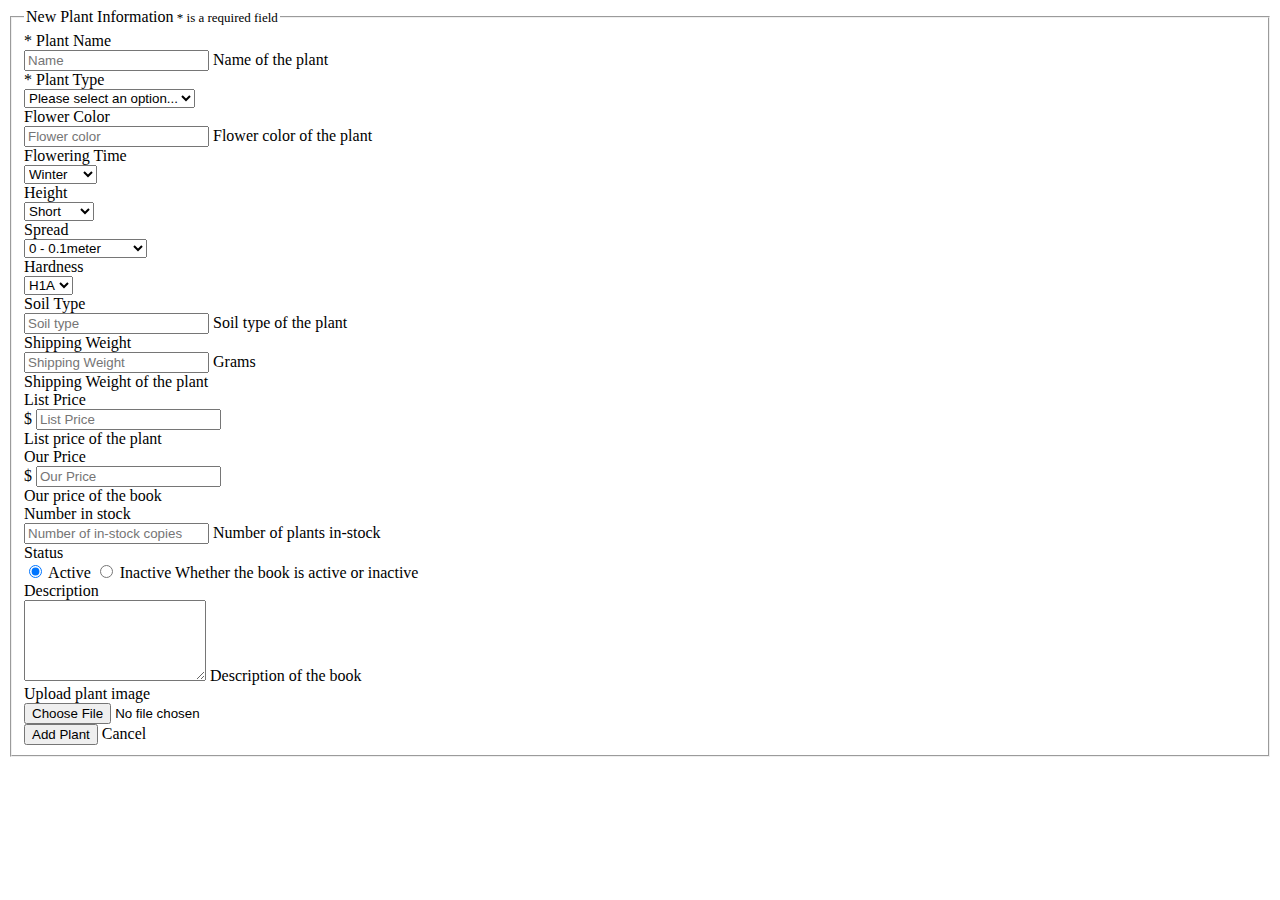
<file: adminportal/src/main/resources/templates/addPlant.html>
<html lang="en" xmlns:th="http://www.thymeleaf.org">

<head th:replace="common/header :: common-header" />


<body>
	<div th:replace="common/header :: navbar" />
	<div class="container">
		<div class="row">
			<form class="form-horizontal" th:action="@{/plant/add}" method="post" enctype="multipart/form-data">
				<fieldset>
					<legend class="center-block">
						New Plant Information<span style="font-size: small"> * is a
							required field</span>
					</legend>
					<div class="form-group">
						<label class="col-md-2 control-label" for="plantname">* Plant Name</label>

						<div class="col-md-8">
							<input type="text" name="plantname" class="form-control" id="plantname"
								th:value="${plant.plantname}" required="required" placeholder="Name" />
							<span class="help-block">Name of the plant</span>
						</div>
					</div>
					<div class="form-group">
						<label class="col-md-2 control-label" for="planttype">* Plant Type</label>

						<div class="col-md-8">
							<select th:value="${plant.planttype}" id="planttype" name="planttype"
								class="form-control">
								<option value="" selected="selected" disabled="disabled">Please
									select an option...</option>
						
								<option value="Alpines" th:selected="(${plant.planttype}=='Alpines')">Alpines</option>
								<option value="Aquatic plant" th:selected="(${plant.planttype}=='Aquatic plant')">Aquatic plant</option>
								<option value="Bulbs" th:selected="(${plant.planttype}=='Bulbs')">Bulbs</option>
								<option value="Cacti &amp; Succulents" th:selected="(${plant.planttype}=='Cacti &amp; Succulents')">Cacti &amp; Succulents</option>
								<option value="Carniverous plant" th:selected="(${plant.planttype}=='Carniverous plant')">Carniverous plant</option>
								<option value="Climbers" th:selected="(${plant.planttype}=='Climbers')">Climbers</option>
								<option value="Ferns" th:selected="(${plant.planttype}=='Ferns')">Ferns</option>
								<option value="Grasses" th:selected="(${plant.planttype}=='Grasses')">Grasses</option>
								<option value="Heathers" th:selected="(${plant.planttype}=='Heathers')">Heathers</option>
								<option value="Shrubs" th:selected="(${plant.planttype}=='Shrubs')">Shrubs</option>
								<option value="Trees" th:selected="(${plant.planttype}=='Trees')">Trees</option>
							</select>
						</div>
					</div>
					<div class="form-group">
						<label class="col-md-2 control-label" for="flowercolor"> Flower Color</label>

						<div class="col-md-8">
							<input type="text" name="flowercolor" class="form-control" id="flowercolor"
								th:value="${plant.flowercolor}" placeholder="Flower color" />
							<span class="help-block">Flower color of the plant</span>
						</div>
					</div>
					<div class="form-group">
						<label class="col-md-2 control-label" for="floweringtime"> Flowering Time</label>

						<div class="col-md-8">
							<select th:value="${plant.floweringtime}" id="floweringtime" name="floweringtime"
								class="form-control">
								<option value="winter">Winter</option>
								<option value="summer">Summer</option>
								<option value="spring">Spring</option>
								<option value="autumn">Autumn</option>
							</select>
						</div>
					</div>
					<div class="form-group">
						<label class="col-md-2 control-label" for="height"> Height</label>

						<div class="col-md-8">
							<select th:value="${plant.height}" id="height" name="height"
								class="form-control">
								<option value="short">Short</option>
								<option value="medium">Medium</option>
								<option value="long">Long</option>
								
							</select>
						</div>
					</div>
					<div class="form-group">
						<label class="col-md-2 control-label" for="spread"> Spread</label>

						<div class="col-md-8">
							<select th:value="${plant.spread}" id="spread" name="spread"
								class="form-control">
								<option value="0 - 0.1meter">0 - 0.1meter</option>
								<option value="0.1m - 0.5meter">0.1m - 0.5meter</option>
								<option value="0.5m - 1meter">0.5m - 1meter</option>
								<option value="1m - 1.5meters">1m - 1.5meters</option>
								<option value="1.5m - 2.5meters">1.5m - 2.5meters</option>
							</select>
						</div>
					</div>
					
					<div class="form-group">
						<label class="col-md-2 control-label" for="hardness"> Hardness</label>

						<div class="col-md-8">
							<select th:value="${plant.hardness}" id="hardness" name="hardness"
								class="form-control">
								<option value="H1A">H1A</option>
								<option value="H1B">H1B</option>
								<option value="H1C">H1C</option>
								<option value="H2">H2</option>
								<option value="H3">H3</option>
								<option value="H4">H4</option>
							</select>
						</div>
					</div>
					<div class="form-group">
						<label class="col-md-2 control-label" for="soiltype"> Soil Type</label>

						<div class="col-md-8">
							<input type="text" name="soiltype" class="form-control" id="soiltype"
								th:value="${plant.soiltype}" placeholder="Soil type" />
							<span class="help-block">Soil type of the plant</span>
						</div>
					</div>
					<div class="form-group">
						<label class="col-md-2 control-label" for="shippingWeight">Shipping
							Weight</label>
						<div class="col-md-8">
							<div class="input-group">
								<input th:value="${plant.shippingWeight}" type="number" step="0.01"
									name="shippingWeight" class="form-control" id="shippingWeight"
									placeholder="Shipping Weight" /> <span
									class="input-group-addon">Grams</span>
							</div>
							<span class="help-block">Shipping Weight of the plant</span>
						</div>
					</div>
					<div class="form-group">
						<label class="col-md-2 control-label" for="listPrice">List
							Price</label>
						<div class="col-md-8">
							<div class="input-group">
								<span class="input-group-addon">$</span> <input
									th:value="${plant.listPrice}" type="number" name="listPrice" step="0.01"
									class="form-control" id="listPrice" placeholder="List Price" />
							</div>
							<span class="help-block">List price of the plant</span>
						</div>
					</div>
					<div class="form-group">
						<label class="col-md-2 control-label" for="ourPrice">Our
							Price</label>
						<div class="col-md-8">
							<div class="input-group">
								<span class="input-group-addon">$</span> <input
									th:value="${plant.ourPrice}" type="number" name="ourPrice" step="0.01"
									class="form-control" id="ourPrice" placeholder="Our Price" />
							</div>
							<span class="help-block">Our price of the book</span>
						</div>
					</div>
					<div class="form-group">
						<label class="col-md-2 control-label" for="inStockNumber">Number
							in stock</label>
						<div class="col-md-8">
							<input th:value="${plant.inStockNumber}" type="number"
								name="inStockNumber" class="form-control" id="inStockNumber"
								placeholder="Number of in-stock copies" /> <span
								class="help-block">Number of plants in-stock</span>
						</div>
					</div>
					<div class="form-group">
						<label class="col-md-2 control-label" for="status">Status</label>
						<div class="col-md-8">
							<label><input value="true" type="radio" name="active"
								checked="checked" /> Active </label> <label><input
								value="false" type="radio" name="active" />
								Inactive </label> <span class="help-block">Whether the book is
								active or inactive</span>
						</div>
					</div>
					<div class="form-group">
						<label class="col-md-2 control-label" for="description">Description</label>
						<div class="col-md-8">
							<textarea name="description" rows="5" class="form-control"
								id="description" th:value="${plant.description}"
								placeholder="Description">
								</textarea>
							<span class="help-block">Description of the book</span>
						</div>
					</div>
					<div class="form-group">
						<div class="col-md-2">
							<label for="plantImage">Upload plant image</label>
						</div>
						<div class="col-md-8">
							<input id="plantImage" type="file" name="plantImage"
								th:value="${plant.plantImage}" />
						</div>
					</div>
					<div class="form-group">
						<div class="col-md-2"></div>
						<div class="col-md-8">
							<button type="submit" class="btn btn-success">Add Plant</button>
							<a class="btn btn-danger" th:href="@{/}">Cancel</a>
						</div>
					</div>
				</fieldset>
			</form>
		</div>
	</div>

	<div th:replace="common/header :: common-bottom-scripts" />

</body>

</html>
</file>
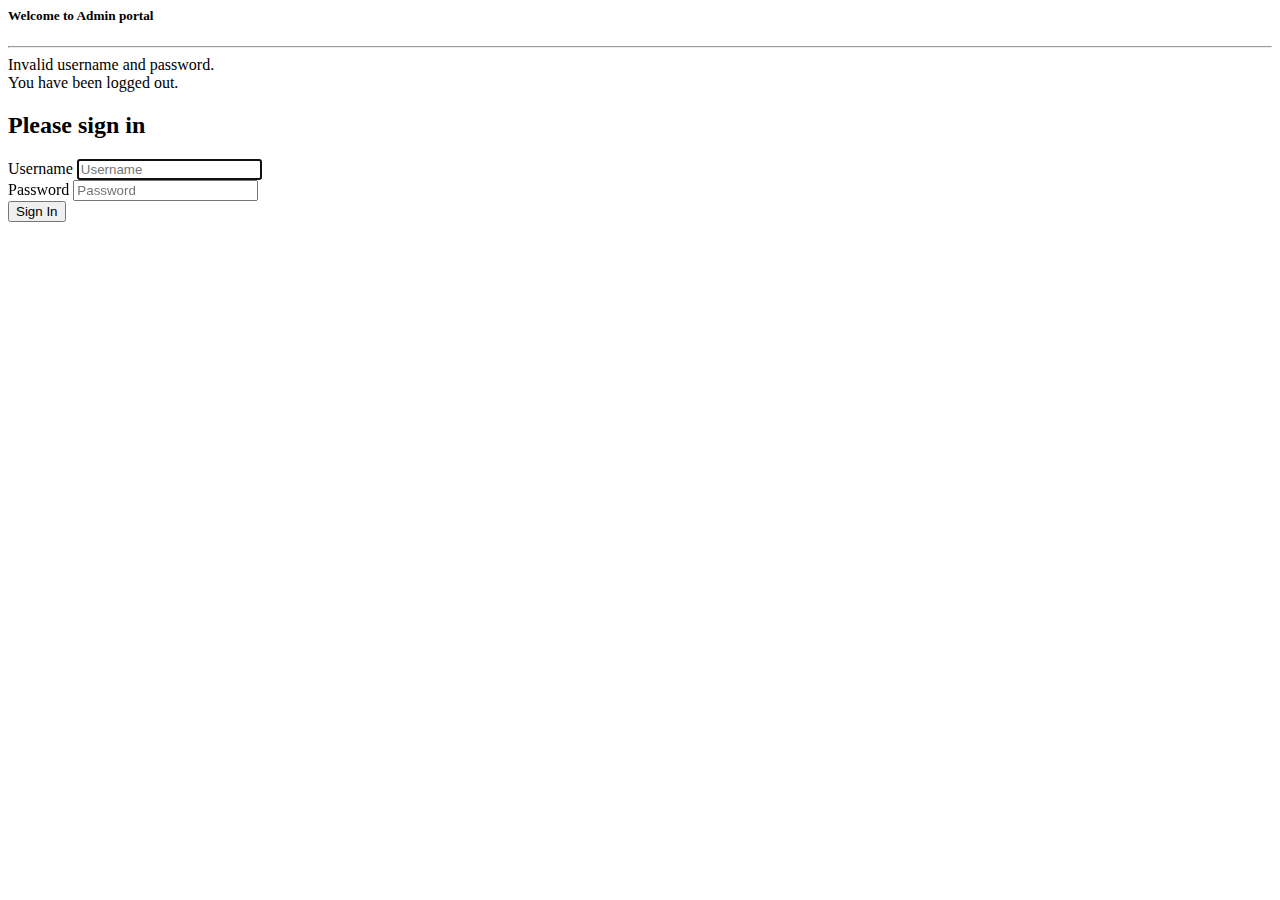
<file: adminportal/src/main/resources/templates/login.html>
<html lang="en" xmlns:th="http://www.thymeleaf.org">

<head th:replace="common/header :: common-header" />
	

<body>
<div class="container">
<h5 class="center-block">Welcome to Admin portal</h5>
<hr />	
<img th:src="@{/image/log.jpg}" class="img-responsive" style="width: 250px;"/>
			 
			
<div class="row">
			<div class="col-xs-4 col-md-offset-4">
				<div class="bg-danger" th:if="${param.error}">Invalid username
					and password.</div>
				<div class="bg-danger" th:if="${param.logout}">You have been
					logged out.</div>
				<form class="form-signin" th:action="@{/login}" method="post">
					<h2 class="form-signin-heading">Please sign in</h2>
					<div class="form-group">
						<label for="username" class="sr-only">Username</label> <input
							type="text" class="form-control" placeholder="Username"
							name="username" id="username" required="required"
							autofocus="autofocus" />
					</div>
					<div class="form-group">
						<label for="password" class="sr-only">Password</label> <input
							type="password" class="form-control" placeholder="Password"
							name="password" id="password" required="required" />
					</div>
					<button class="btn btn-lg btn-primary btn-block" type="submit">Sign
						In</button>
				</form>
			</div>
		</div>			
			
			</div>
<div th:replace="common/header :: common-bottom-scripts" />

</body>

</html>
</file>
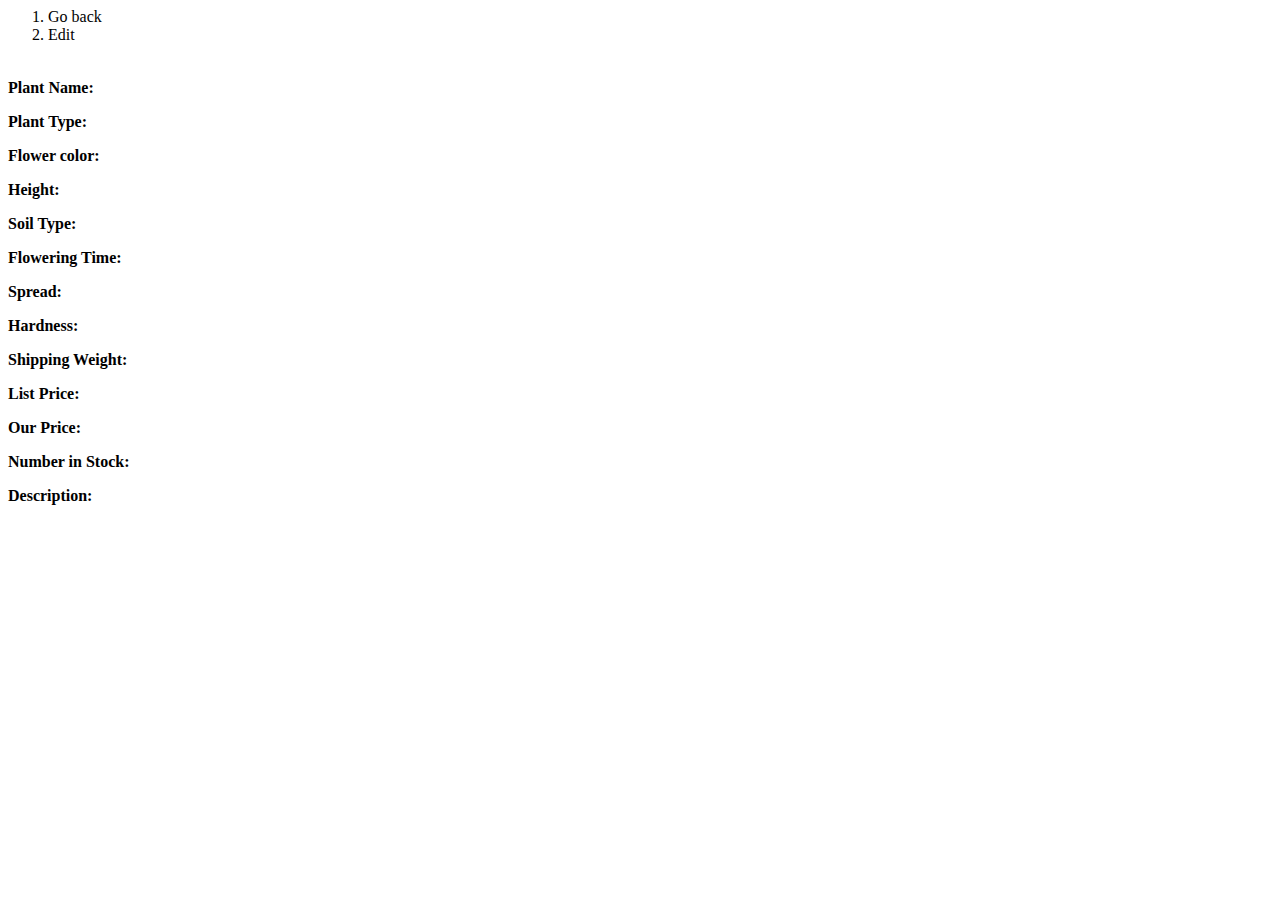
<file: adminportal/src/main/resources/templates/plantInfo.html>
<html lang="en" xmlns:th="http://www.thymeleaf.org">

<head th:replace="common/header :: common-header" />
	

<body>
<div th:replace="common/header :: navbar" />
	
		<div class="container">
		
		<div>
			<ol class="breadcrumb">
				<li><a th:href="@{/plant/plantList}"><i class="fa fa-long-arrow-left" aria-hidden="true"></i>Go back</a></li>
				<li><a th:href="@{/plant/updatePlant(id=${plant.get().id})}">Edit</a></li>
			</ol>
			
		</div>
		<!--th:href="@{/plant/plantInfo(id=${plant.id})}"-->
		<div class="row">
		
			<div class="col-xs-3">
				<div class="panel panel-default">
				<div class="panel-body">
					<img  class="img-responsive center-block" th:src="@{/image/log.jpg}"/>
					<!--th:src="@{/image/book/}+${book.id}+'.png'"-->
				</div>
				</div>
			</div>
			<div class="col-xs-9">
				<h3 th:text="${plant.get().plantname}"></h3>
				<div class="row">
					<div class="col-xs-6">
						<p><strong>Plant Name: </strong><span th:text="${plant.get().plantname}"></span></p>
						<p><strong>Plant Type: </strong><span th:text="${plant.get().planttype}"></span></p>
						<p><strong>Flower color: </strong><span th:text="${plant.get().flowercolor}"></span></p>
						<p><strong>Height: </strong><span th:text="${plant.get().height}"></span></p>
						<p><strong>Soil Type: </strong><span th:text="${plant.get().soiltype}"></span></p>
						<p><strong>Flowering Time: </strong><span th:text="${plant.get().floweringtime}"></span></p>
					</div>
					<div class="col-xs-6">
						<p><strong>Spread: </strong><span th:text="${plant.get().spread}"></span></p>
						<p><strong>Hardness: </strong><span th:text="${plant.get().hardness}"></span></p>
						<p><strong>Shipping Weight: </strong><span th:text="${plant.get().shippingWeight}"></span></p>
						<p><strong>List Price: </strong><span th:text="${plant.get().listPrice}"></span></p>
						<p><strong>Our Price: </strong><span th:text="${plant.get().ourPrice}"></span></p>
						<p><strong>Number in Stock: </strong><span th:text="${plant.get().inStockNumber}"></span></p>
					</div>
				</div>
				
				<p><Strong>Description: </Strong><span th:utext="${plant.get().description}"></span></p>
			</div>
			
		</div>
	</div>

	
<div th:replace="common/header :: common-bottom-scripts" />

</body>

</html>
</file>
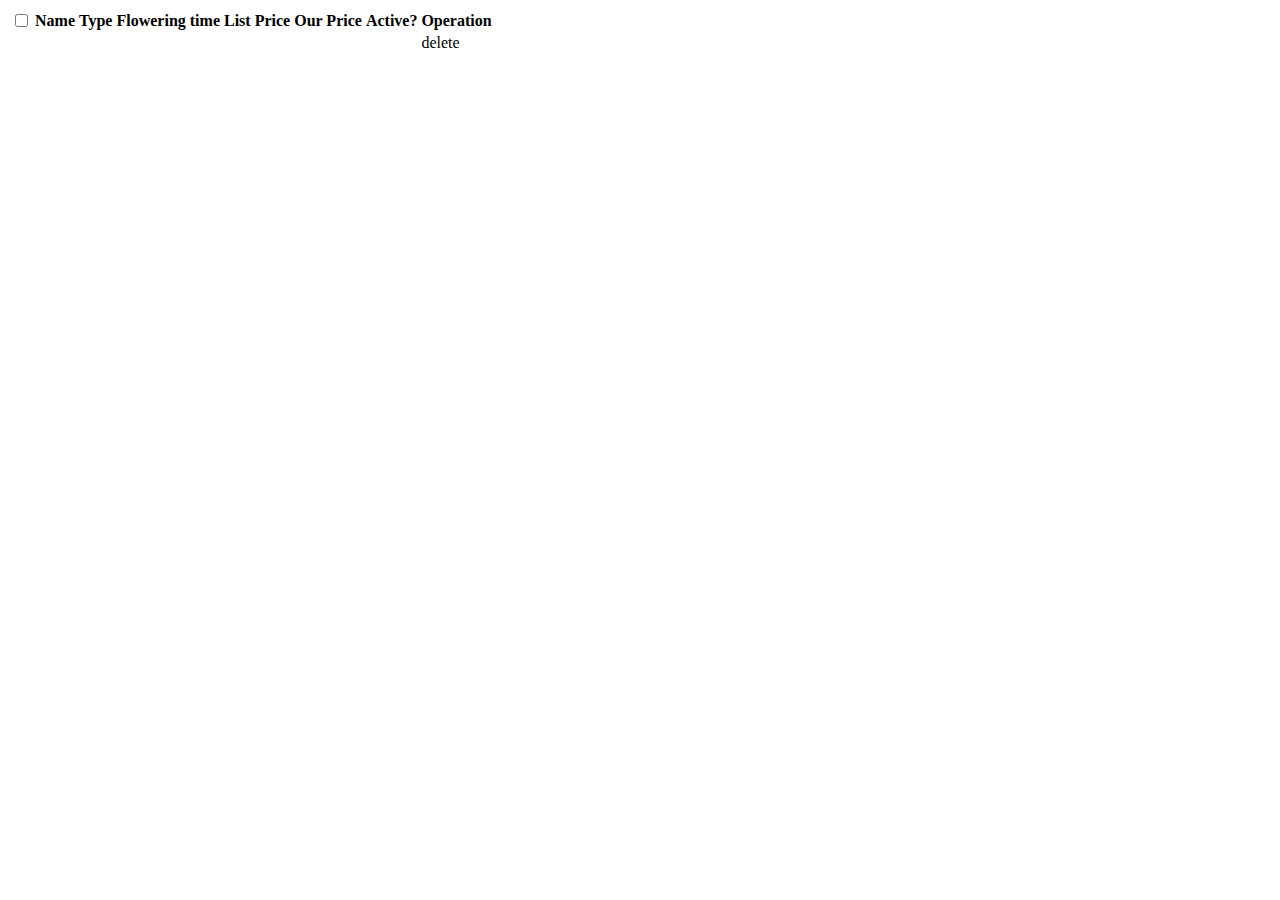
<file: adminportal/src/main/resources/templates/plantList.html>
<html lang="en" xmlns:th="http://www.thymeleaf.org">

<head th:replace="common/header :: common-header" />
	

<body>
<div th:replace="common/header :: navbar" />
	<div class="container">
		<div class="table-responsive">
			<table id="bookListTable" class="table table-bordered table-hover table-striped">
				<thead>
					<tr>
						<th><input th:id="selectAllPlants" type="checkbox" /></th>
						<th>Name</th>
						<th>Type</th>
						<th>Flowering time</th>
						<th>List Price</th>
						<th>Our Price</th>
						<th>Active?</th>
						<th>Operation</th>
					</tr>
				</thead>
				<tbody>
					<tr data-th-each="plant : ${plantList}">
						<td>
						<input hidden="hidden" name="id" th:value="${plant.id}" />
						
						</td>
						<td><a th:href="@{/plant/plantInfo(id=${plant.id})}"><span th:text="${plant.plantname}"></span></a></td>
						<!--<td th:text="${plant.plantname}"></td>-->
						<td th:text="${plant.planttype}"></td>
						<td th:text="${plant.floweringtime}"></td>
						<td th:text="${plant.listPrice}"></td>
						<td th:text="${plant.ourPrice}"></td>
						<td th:text="${plant.active}"></td>
						<td>delete</td>
						
					</tr>
				</tbody>
			</table>
		</div>
	
	</div>
	
	
<div th:replace="common/header :: common-bottom-scripts" />

</body>

</html>
</file>
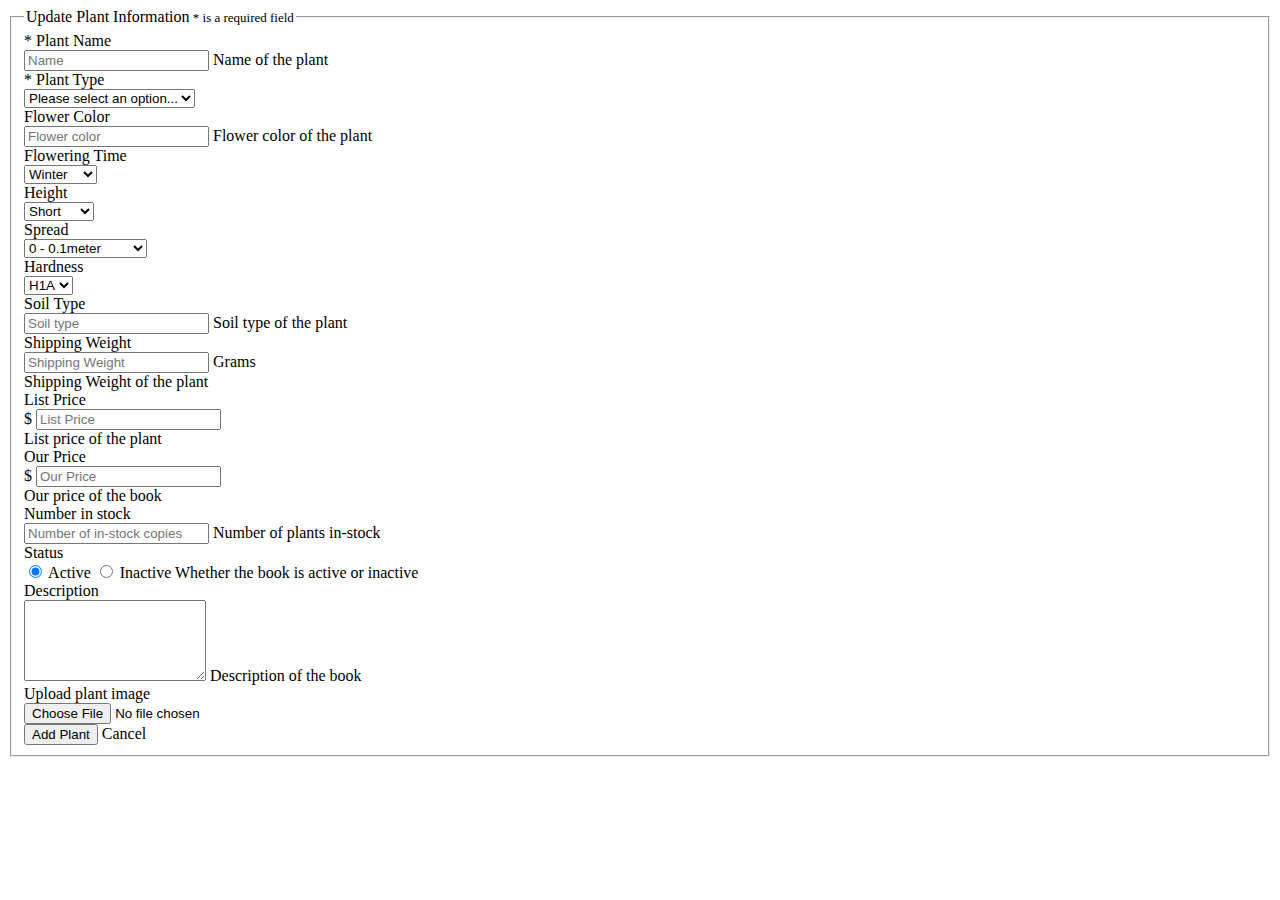
<file: adminportal/src/main/resources/templates/updatePlant.html>
<html lang="en" xmlns:th="http://www.thymeleaf.org">

<head th:replace="common/header :: common-header" />


<body>
	<div th:replace="common/header :: navbar" />
	<div class="container">
		<div class="row">
			<form class="form-horizontal" th:action="@{/plant/updatePlant}" method="post" enctype="multipart/form-data">
				<fieldset>
					<legend class="center-block">
						Update Plant Information<span style="font-size: small"> * is a
							required field</span>
					</legend>
					<input hidden="hidden" name="id" th:value="${plant.get().id}"/>
					<div class="form-group">
						<label class="col-md-2 control-label" for="plantname">* Plant Name</label>

						<div class="col-md-8">
							<input type="text" name="plantname" class="form-control" id="plantname"
								th:value="${plant.get().plantname}" required="required" placeholder="Name" />
							<span class="help-block">Name of the plant</span>
						</div>
					</div>
					<div class="form-group">
						<label class="col-md-2 control-label" for="planttype">* Plant Type</label>

						<div class="col-md-8">
							<select th:value="${plant.get().planttype}" id="planttype" name="planttype"
								class="form-control">
								<option value="" selected="selected" disabled="disabled">Please
									select an option...</option>
						
								<option value="Alpines" th:selected="(${plant.get().planttype}=='Alpines')">Alpines</option>
								<option value="Aquatic plant" th:selected="(${plant.get().planttype}=='Aquatic plant')">Aquatic plant</option>
								<option value="Bulbs" th:selected="(${plant.get().planttype}=='Bulbs')">Bulbs</option>
								<option value="Cacti &amp; Succulents" th:selected="(${plant.get().planttype}=='Cacti &amp; Succulents')">Cacti &amp; Succulents</option>
								<option value="Carniverous plant" th:selected="(${plant.get().planttype}=='Carniverous plant')">Carniverous plant</option>
								<option value="Climbers" th:selected="(${plant.get().planttype}=='Climbers')">Climbers</option>
								<option value="Ferns" th:selected="(${plant.get().planttype}=='Ferns')">Ferns</option>
								<option value="Grasses" th:selected="(${plant.get().planttype}=='Grasses')">Grasses</option>
								<option value="Heathers" th:selected="(${plant.get().planttype}=='Heathers')">Heathers</option>
								<option value="Shrubs" th:selected="(${plant.get().planttype}=='Shrubs')">Shrubs</option>
								<option value="Trees" th:selected="(${plant.get().planttype}=='Trees')">Trees</option>
							</select>
						</div>
					</div>
					<div class="form-group">
						<label class="col-md-2 control-label" for="flowercolor"> Flower Color</label>

						<div class="col-md-8">
							<input type="text" name="flowercolor" class="form-control" id="flowercolor"
								th:value="${plant.get().flowercolor}" placeholder="Flower color" />
							<span class="help-block">Flower color of the plant</span>
						</div>
					</div>
					<div class="form-group">
						<label class="col-md-2 control-label" for="floweringtime"> Flowering Time</label>

						<div class="col-md-8">
							<select th:value="${plant.get().floweringtime}" id="floweringtime" name="floweringtime"
								class="form-control">
								<option value="winter">Winter</option>
								<option value="summer">Summer</option>
								<option value="spring">Spring</option>
								<option value="autumn">Autumn</option>
							</select>
						</div>
					</div>
					<div class="form-group">
						<label class="col-md-2 control-label" for="height"> Height</label>

						<div class="col-md-8">
							<select th:value="${plant.get().height}" id="height" name="height"
								class="form-control">
								<option value="short">Short</option>
								<option value="medium">Medium</option>
								<option value="long">Long</option>
								
							</select>
						</div>
					</div>
					<div class="form-group">
						<label class="col-md-2 control-label" for="spread"> Spread</label>

						<div class="col-md-8">
							<select th:value="${plant.get().spread}" id="spread" name="spread"
								class="form-control">
								<option value="0 - 0.1meter">0 - 0.1meter</option>
								<option value="0.1m - 0.5meter">0.1m - 0.5meter</option>
								<option value="0.5m - 1meter">0.5m - 1meter</option>
								<option value="1m - 1.5meters">1m - 1.5meters</option>
								<option value="1.5m - 2.5meters">1.5m - 2.5meters</option>
							</select>
						</div>
					</div>
					
					<div class="form-group">
						<label class="col-md-2 control-label" for="hardness"> Hardness</label>

						<div class="col-md-8">
							<select th:value="${plant.get().hardness}" id="hardness" name="hardness"
								class="form-control">
								<option value="H1A">H1A</option>
								<option value="H1B">H1B</option>
								<option value="H1C">H1C</option>
								<option value="H2">H2</option>
								<option value="H3">H3</option>
								<option value="H4">H4</option>
							</select>
						</div>
					</div>
					<div class="form-group">
						<label class="col-md-2 control-label" for="soiltype"> Soil Type</label>

						<div class="col-md-8">
							<input type="text" name="soiltype" class="form-control" id="soiltype"
								th:value="${plant.get().soiltype}" placeholder="Soil type" />
							<span class="help-block">Soil type of the plant</span>
						</div>
					</div>
					<div class="form-group">
						<label class="col-md-2 control-label" for="shippingWeight">Shipping
							Weight</label>
						<div class="col-md-8">
							<div class="input-group">
								<input th:value="${plant.get().shippingWeight}" type="number" step="0.01"
									name="shippingWeight" class="form-control" id="shippingWeight"
									placeholder="Shipping Weight" /> <span
									class="input-group-addon">Grams</span>
							</div>
							<span class="help-block">Shipping Weight of the plant</span>
						</div>
					</div>
					<div class="form-group">
						<label class="col-md-2 control-label" for="listPrice">List
							Price</label>
						<div class="col-md-8">
							<div class="input-group">
								<span class="input-group-addon">$</span> <input
									th:value="${plant.get().listPrice}" type="number" name="listPrice" step="0.01"
									class="form-control" id="listPrice" placeholder="List Price" />
							</div>
							<span class="help-block">List price of the plant</span>
						</div>
					</div>
					<div class="form-group">
						<label class="col-md-2 control-label" for="ourPrice">Our
							Price</label>
						<div class="col-md-8">
							<div class="input-group">
								<span class="input-group-addon">$</span> <input
									th:value="${plant.get().ourPrice}" type="number" name="ourPrice" step="0.01"
									class="form-control" id="ourPrice" placeholder="Our Price" />
							</div>
							<span class="help-block">Our price of the book</span>
						</div>
					</div>
					<div class="form-group">
						<label class="col-md-2 control-label" for="inStockNumber">Number
							in stock</label>
						<div class="col-md-8">
							<input th:value="${plant.get().inStockNumber}" type="number"
								name="inStockNumber" class="form-control" id="inStockNumber"
								placeholder="Number of in-stock copies" /> <span
								class="help-block">Number of plants in-stock</span>
						</div>
					</div>
					<div class="form-group">
						<label class="col-md-2 control-label" for="status">Status</label>
						<div class="col-md-8">
							<label><input value="true" type="radio" name="active"
								checked="checked" /> Active </label> <label><input
								value="false" type="radio" name="active" />
								Inactive </label> <span class="help-block">Whether the book is
								active or inactive</span>
						</div>
					</div>
					<div class="form-group">
						<label class="col-md-2 control-label" for="description">Description</label>
						<div class="col-md-8">
							<textarea name="description" rows="5" class="form-control"
								id="description" th:value="${plant.get().description}"
								placeholder="Description">
								</textarea>
							<span class="help-block">Description of the book</span>
						</div>
					</div>
					<div class="form-group">
						<div class="col-md-2">
							<label for="plantImage">Upload plant image</label>
						</div>
						<div class="col-md-8">
							<input id="plantImage" type="file" name="plantImage"
								th:value="${plant.get().plantImage}" />
						</div>
					</div>
					<div class="form-group">
						<div class="col-md-2"></div>
						<div class="col-md-8">
							<button type="submit" class="btn btn-success">Add Plant</button>
							<a class="btn btn-danger" th:href="@{/}">Cancel</a>
						</div>
					</div>
				</fieldset>
			</form>
		</div>
	</div>

	<div th:replace="common/header :: common-bottom-scripts" />

</body>

</html>
</file>
